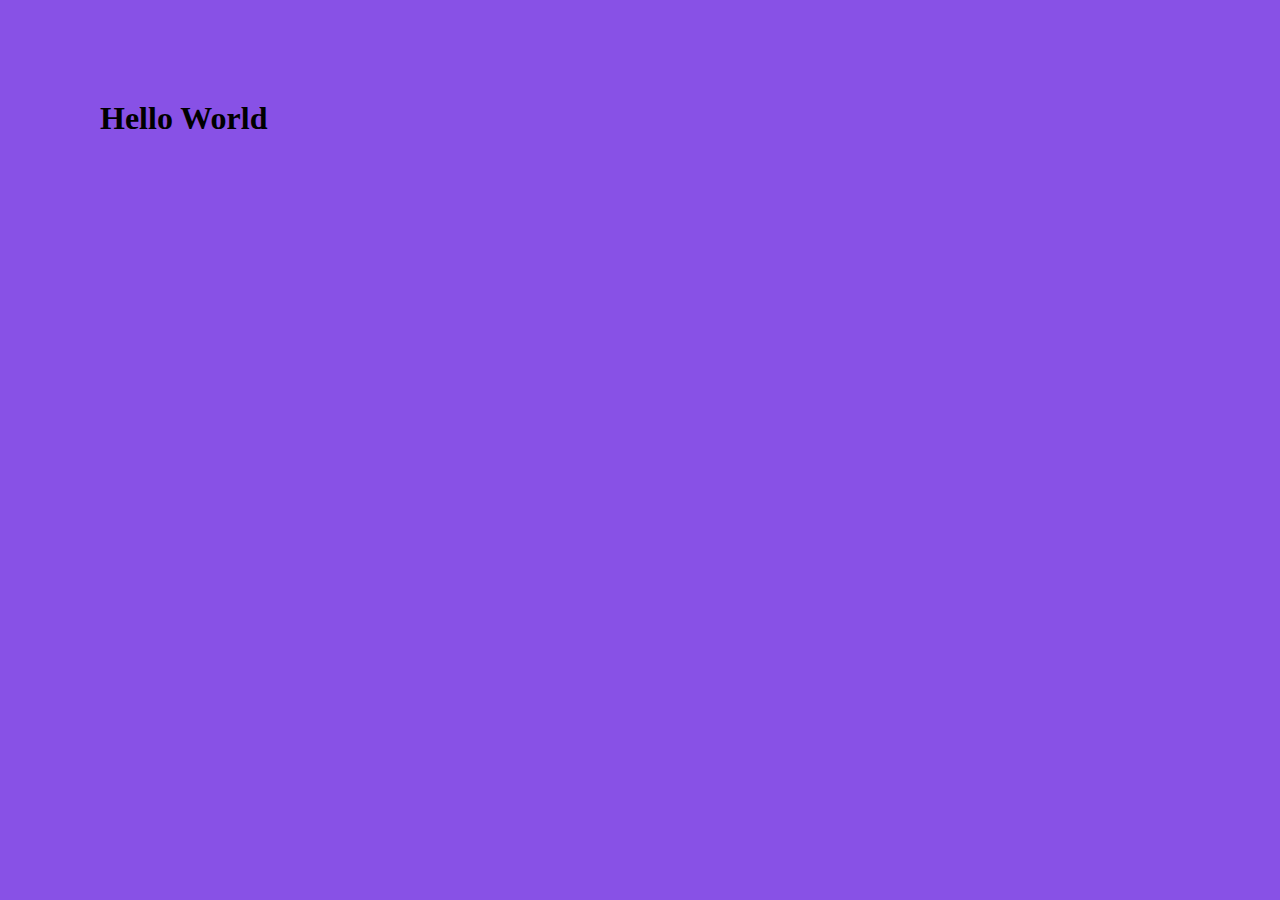
<file: index.html>
<!DOCTYPE html>
<html lang="en" dir="ltr">
  <head>
    <meta charset="utf-8">
    <link rel="stylesheet" href="style.css">
    <title></title>
    <script src="https://code.jquery.com/jquery-3.3.1.js" integrity="sha256-2Kok7MbOyxpgUVvAk/HJ2jigOSYS2auK4Pfzbm7uH60=" crossorigin="anonymous"></script>
    <script>
        $(function() {
            $("#header").load("header.html");
        });
    </script>
  </head>
  <body>
    <div id="header"></div>
    <h1>Hello World</h1>
  </body>
</html>
</file>
<file: style.css>
body{
  background-color: #8851E6;
  margin: 100px;
}
</file>
